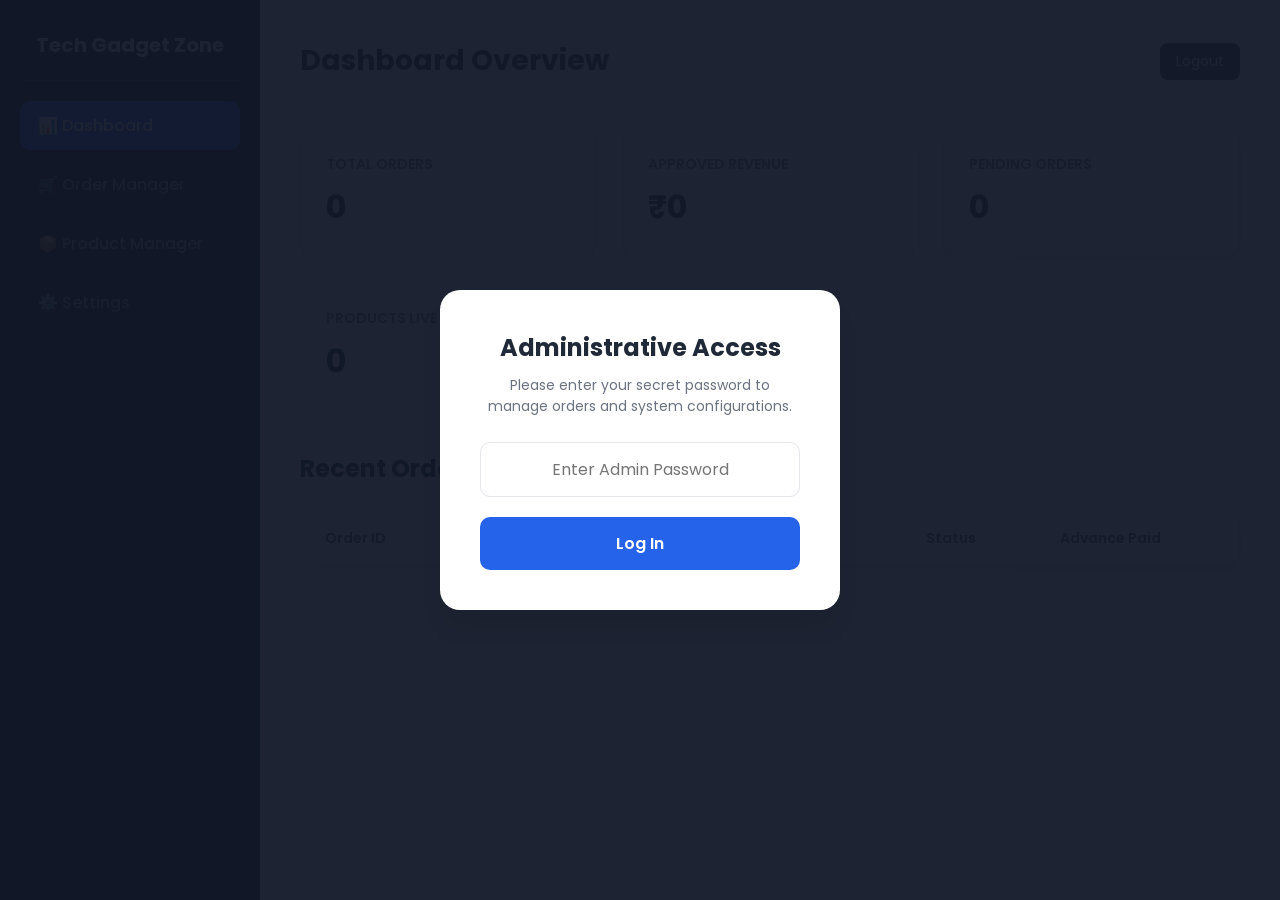
<file: .github/index.html>
<!DOCTYPE html>
<html lang="en">
<head>
    <meta charset="UTF-8">
    <meta name="viewport" content="width=device-width, initial-scale=1.0">
    <title>Admin Dashboard | Tech Gadget Zone India</title>
    <link href="https://fonts.googleapis.com/css2?family=Poppins:wght@300;400;500;600;700;800&display=swap" rel="stylesheet">
    <style>
        :root {
            --primary-color: #2563eb;
            --secondary-color: #1d4ed8;
            --success-color: #16a34a;
            --warning-color: #eab308;
            --danger-color: #dc2626;
            --dark-color: #1f2937;
            --light-color: #f3f4f6;
            --border-color: #e5e7eb;
        }

        * {
            margin: 0;
            padding: 0;
            box-sizing: border-box;
            font-family: 'Poppins', sans-serif;
        }

        body {
            background-color: #f9fafb;
            color: var(--dark-color);
            display: flex;
            min-height: 100vh;
        }

        /* Login Screen */
        #loginOverlay {
            position: fixed;
            top: 0;
            left: 0;
            width: 100%;
            height: 100%;
            background: rgba(17, 24, 39, 0.95);
            display: flex;
            align-items: center;
            justify-content: center;
            z-index: 10000;
            transition: opacity 0.3s ease;
        }

        .login-box {
            background: #fff;
            padding: 40px;
            border-radius: 20px;
            box-shadow: 0 20px 25px -5px rgba(0, 0, 0, 0.1);
            width: 100%;
            max-width: 400px;
            text-align: center;
        }

        .login-box h2 {
            margin-bottom: 10px;
            font-size: 24px;
            color: var(--dark-color);
        }

        .login-box p {
            color: #6b7280;
            font-size: 14px;
            margin-bottom: 25px;
        }

        .login-box input {
            width: 100%;
            padding: 14px;
            border: 1px solid var(--border-color);
            border-radius: 10px;
            margin-bottom: 20px;
            font-size: 16px;
            text-align: center;
            outline: none;
        }

        .login-box input:focus {
            border-color: var(--primary-color);
        }

        .login-box button {
            width: 100%;
            padding: 14px;
            background: var(--primary-color);
            color: white;
            border: none;
            border-radius: 10px;
            font-size: 16px;
            font-weight: 600;
            cursor: pointer;
            transition: 0.2s;
        }

        .login-box button:hover {
            background: var(--secondary-color);
        }

        .login-error {
            color: var(--danger-color);
            font-size: 14px;
            margin-top: 10px;
            display: none;
        }

        /* Sidebar Navigation */
        .sidebar {
            width: 260px;
            background: #111827;
            color: white;
            padding: 30px 20px;
            display: flex;
            flex-direction: column;
            gap: 20px;
            flex-shrink: 0;
        }

        .sidebar-brand {
            font-size: 20px;
            font-weight: 700;
            text-align: center;
            padding-bottom: 20px;
            border-bottom: 1px solid #374151;
            color: #f3f4f6;
        }

        .sidebar-menu {
            list-style: none;
            display: flex;
            flex-direction: column;
            gap: 10px;
        }

        .sidebar-item {
            padding: 12px 18px;
            border-radius: 10px;
            cursor: pointer;
            font-weight: 500;
            transition: all 0.2s ease;
            color: #9ca3af;
            display: flex;
            align-items: center;
            gap: 12px;
        }

        .sidebar-item:hover, .sidebar-item.active {
            background: var(--primary-color);
            color: white;
        }

        /* Main Content Panel */
        .main-panel {
            flex-grow: 1;
            padding: 40px;
            overflow-y: auto;
            max-height: 100vh;
        }

        .panel-header {
            display: flex;
            justify-content: space-between;
            align-items: center;
            margin-bottom: 30px;
            border-bottom: 1px solid var(--border-color);
            padding-bottom: 15px;
        }

        .panel-header h1 {
            font-size: 28px;
            font-weight: 700;
        }

        .logout-btn {
            padding: 8px 16px;
            background: #374151;
            color: white;
            border: none;
            border-radius: 8px;
            cursor: pointer;
            font-size: 14px;
        }

        .logout-btn:hover {
            background: var(--danger-color);
        }

        /* Dynamic Panel Tabs */
        .tab-content {
            display: none;
        }

        .tab-content.active {
            display: block;
        }

        /* Dashboard Overview Grid */
        .stats-grid {
            display: grid;
            grid-template-columns: repeat(auto-fit, minmax(220px, 1fr));
            gap: 25px;
            margin-bottom: 40px;
        }

        .stat-card {
            background: white;
            padding: 25px;
            border-radius: 16px;
            box-shadow: 0 4px 6px -1px rgba(0, 0, 0, 0.05);
            border: 1px solid var(--border-color);
        }

        .stat-title {
            font-size: 14px;
            color: #6b7280;
            margin-bottom: 8px;
            text-transform: uppercase;
            font-weight: 600;
        }

        .stat-value {
            font-size: 32px;
            font-weight: 700;
            color: var(--dark-color);
        }

        /* Tables style */
        .table-container {
            background: white;
            border-radius: 16px;
            box-shadow: 0 4px 6px -1px rgba(0, 0, 0, 0.05);
            border: 1px solid var(--border-color);
            overflow-x: auto;
            margin-bottom: 30px;
        }

        table {
            width: 100%;
            border-collapse: collapse;
            text-align: left;
        }

        th {
            background-color: #f9fafb;
            padding: 16px 24px;
            font-weight: 600;
            font-size: 14px;
            color: #4b5563;
            border-bottom: 1px solid var(--border-color);
        }

        td {
            padding: 16px 24px;
            border-bottom: 1px solid var(--border-color);
            font-size: 14px;
            vertical-align: middle;
        }

        tr:last-child td {
            border-bottom: none;
        }

        /* Status Badges */
        .badge {
            padding: 4px 10px;
            border-radius: 20px;
            font-size: 12px;
            font-weight: 600;
            display: inline-block;
        }

        .badge-pending { background: #fef9c3; color: #854d0e; }
        .badge-approved { background: #dcfce7; color: #166534; }
        .badge-shipped { background: #dbeafe; color: #1e40af; }
        .badge-cancelled { background: #fee2e2; color: #991b1b; }

        /* Form styling */
        .form-grid {
            display: grid;
            grid-template-columns: repeat(auto-fit, minmax(280px, 1fr));
            gap: 25px;
            margin-bottom: 30px;
        }

        .form-group {
            display: flex;
            flex-direction: column;
            gap: 8px;
        }

        .form-group label {
            font-size: 14px;
            font-weight: 600;
            color: #4b5563;
        }

        .form-group input, .form-group select, .form-group textarea {
            padding: 12px;
            border: 1px solid var(--border-color);
            border-radius: 10px;
            font-size: 14px;
            outline: none;
            background: white;
        }

        .form-group input:focus, .form-group select:focus, .form-group textarea:focus {
            border-color: var(--primary-color);
        }

        .btn-action {
            padding: 12px 24px;
            background: var(--primary-color);
            color: white;
            border: none;
            border-radius: 10px;
            font-weight: 600;
            cursor: pointer;
            transition: 0.2s;
        }

        .btn-action:hover {
            background: var(--secondary-color);
        }

        .btn-delete {
            background: var(--danger-color);
        }

        .btn-delete:hover {
            background: #b91c1c;
        }

        .btn-small {
            padding: 6px 12px;
            font-size: 12px;
            border-radius: 6px;
            border: none;
            color: white;
            cursor: pointer;
            font-weight: 500;
            margin-right: 5px;
        }

        /* Order Address Block */
        .address-box {
            max-width: 250px;
            white-space: normal;
            word-break: break-all;
            font-size: 13px;
            color: #4b5563;
        }

        @media (max-width: 768px) {
            body {
                flex-direction: column;
            }
            .sidebar {
                width: 100%;
                padding: 15px;
            }
            .main-panel {
                padding: 20px;
            }
        }
    </style>
</head>
<body>

    <!-- Simple Login Protection Layer -->
    <div id="loginOverlay">
        <div class="login-box">
            <h2>Administrative Access</h2>
            <p>Please enter your secret password to manage orders and system configurations.</p>
            <input type="password" id="adminPass" placeholder="Enter Admin Password" value="">
            <button onclick="attemptLogin()">Log In</button>
            <div id="loginError" class="login-error">Invalid password. Please try again.</div>
        </div>
    </div>

    <!-- Sidebar Menu Navigation -->
    <aside class="sidebar">
        <div class="sidebar-brand">Tech Gadget Zone</div>
        <ul class="sidebar-menu">
            <li class="sidebar-item active" onclick="switchTab('dashboard', this)">📊 Dashboard</li>
            <li class="sidebar-item" onclick="switchTab('orders', this)">🛒 Order Manager</li>
            <li class="sidebar-item" onclick="switchTab('products', this)">📦 Product Manager</li>
            <li class="sidebar-item" onclick="switchTab('settings', this)">⚙️ Settings</li>
        </ul>
    </aside>

    <!-- Main Board -->
    <main class="main-panel">
        <header class="panel-header">
            <h1 id="panelTitle">Dashboard Overview</h1>
            <button class="logout-btn" onclick="logoutAdmin()">Logout</button>
        </header>

        <!-- TAB: DASHBOARD -->
        <section id="dashboardTab" class="tab-content active">
            <div class="stats-grid">
                <div class="stat-card">
                    <div class="stat-title">Total Orders</div>
                    <div id="statTotalOrders" class="stat-value">0</div>
                </div>
                <div class="stat-card">
                    <div class="stat-title">Approved Revenue</div>
                    <div id="statRevenue" class="stat-value">₹0</div>
                </div>
                <div class="stat-card">
                    <div class="stat-title">Pending Orders</div>
                    <div id="statPendingOrders" class="stat-value">0</div>
                </div>
                <div class="stat-card">
                    <div class="stat-title">Products Live</div>
                    <div id="statTotalProducts" class="stat-value">0</div>
                </div>
            </div>

            <h2>Recent Order Feed</h2>
            <br>
            <div class="table-container">
                <table>
                    <thead>
                        <tr>
                            <th>Order ID</th>
                            <th>Customer Name</th>
                            <th>Product Details</th>
                            <th>Status</th>
                            <th>Advance Paid</th>
                        </tr>
                    </thead>
                    <tbody id="recentOrdersTableBody">
                        <!-- Populated dynamically via JS -->
                    </tbody>
                </table>
            </div>
        </section>

        <!-- TAB: ORDER MANAGER -->
        <section id="ordersTab" class="tab-content">
            <div class="table-container">
                <table>
                    <thead>
                        <tr>
                            <th>Order ID</th>
                            <th>Date / Time</th>
                            <th>Customer / Contact</th>
                            <th>Complete Address</th>
                            <th>Product &amp; Qty</th>
                            <th>Status Action</th>
                            <th>Actions</th>
                        </tr>
                    </thead>
                    <tbody id="allOrdersTableBody">
                        <!-- Dynamic list of orders -->
                    </tbody>
                </table>
            </div>
        </section>

        <!-- TAB: PRODUCT MANAGER -->
        <section id="productsTab" class="tab-content">
            <h2>Add / Modify Dynamic Products</h2>
            <br>
            <form id="productForm" onsubmit="saveProduct(event)" class="form-grid" style="background: white; padding: 25px; border-radius:16px; border: 1px solid var(--border-color);">
                <input type="hidden" id="editProductIndex" value="">
                <div class="form-group">
                    <label>Product Name</label>
                    <input type="text" id="prodName" required placeholder="e.g., iPhone 17 Pro Max">
                </div>
                <div class="form-group">
                    <label>Discount Badge Text</label>
                    <input type="text" id="prodBadge" placeholder="e.g., 65% OFF">
                </div>
                <div class="form-group">
                    <label>Actual Store Price (₹)</label>
                    <input type="number" id="prodNewPrice" required placeholder="e.g., 27965">
                </div>
                <div class="form-group">
                    <label>Market Retail Price (MRP) (₹)</label>
                    <input type="number" id="prodOldPrice" required placeholder="e.g., 79900">
                </div>
                <div class="form-group">
                    <label>Image Resource Path</label>
                    <input type="text" id="prodImg" required placeholder="e.g., images/iphone-17.png">
                </div>
                <div class="form-group" style="justify-content: flex-end;">
                    <button type="submit" class="btn-action">Publish Product</button>
                </div>
            </form>

            <h2>Store Inventory</h2>
            <br>
            <div class="table-container">
                <table>
                    <thead>
                        <tr>
                            <th>Image</th>
                            <th>Product Title</th>
                            <th>Badge</th>
                            <th>Discounted Price</th>
                            <th>Original Price</th>
                            <th>Actions</th>
                        </tr>
                    </thead>
                    <tbody id="inventoryTableBody">
                        <!-- Managed products -->
                    </tbody>
                </table>
            </div>
        </section>

        <!-- TAB: SYSTEM SETTINGS -->
        <section id="settingsTab" class="tab-content">
            <form id="settingsForm" onsubmit="saveSettings(event)" class="form-grid" style="background: white; padding: 30px; border-radius:16px; border: 1px solid var(--border-color);">
                <div class="form-group">
                    <label>UPI Address (VPA)</label>
                    <input type="text" id="setUpiId" required placeholder="e.g., yourname@upi">
                </div>
                <div class="form-group">
                    <label>Payment Portal Merchant Name</label>
                    <input type="text" id="setMerchantName" required placeholder="e.g., Tech Gadget Zone India">
                </div>
                <div class="form-group">
                    <label>Advance Booking Amount (₹)</label>
                    <input type="number" id="setAdvanceAmt" required placeholder="e.g., 5000">
                </div>
                <div class="form-group">
                    <label>Support WhatsApp Contact Number (With country code, no +)</label>
                    <input type="text" id="setWaNumber" required placeholder="e.g., 16728972711">
                </div>
                <div class="form-group">
                    <label>Helpline Phone Line</label>
                    <input type="text" id="setCallNumber" required placeholder="e.g., +16728972711">
                </div>
                <div class="form-group">
                    <label>Dynamic Payment QR Code Image Link</label>
                    <input type="text" id="setQrImg" required placeholder="e.g., images/shop.jpg">
                </div>
                <div class="form-group" style="justify-content: flex-end; grid-column: 1 / -1;">
                    <button type="submit" class="btn-action">Save System Configuration</button>
                </div>
            </form>
        </section>
    </main>

    <script>
        // Default system state fallback
        const DEFAULT_SETTINGS = {
            upiId: "7866986738@axl",
            merchantName: "Tech Gadget Zone India",
            advanceAmt: 5000,
            waNumber: "16728972711",
            callNumber: "+16728972711",
            qrImg: "images/shop.jpg"
        };

        const DEFAULT_PRODUCTS = [
            { name: "iPhone 17", badge: "65% OFF", newPrice: 27965, oldPrice: 79900, img: "images/iphone-17.png" },
            { name: "Galaxy S26 Ultra", badge: "65% OFF", newPrice: 45500, oldPrice: 129999, img: "images/galaxy-s26-ultra.png" },
            { name: "OnePlus 15", badge: "65% OFF", newPrice: 28000, oldPrice: 79999, img: "images/oneplus-15.png" },
            { name: "Pixel 10 Pro XL", badge: "65% OFF", newPrice: 43750, oldPrice: 124999, img: "images/pixel-10-pro-xl.png" }
        ];

        // Authorization checks
        function attemptLogin() {
            const password = document.getElementById('adminPass').value;
            if (password === 'admin123') { // Hardcoded default passcode, you can change this
                sessionStorage.setItem('adminAuthorized', 'true');
                document.getElementById('loginOverlay').style.display = 'none';
                initDashboard();
            } else {
                document.getElementById('loginError').style.display = 'block';
            }
        }

        window.addEventListener('load', () => {
            if (sessionStorage.getItem('adminAuthorized') === 'true') {
                document.getElementById('loginOverlay').style.display = 'none';
                initDashboard();
            }
        });

        function logoutAdmin() {
            sessionStorage.removeItem('adminAuthorized');
            window.location.reload();
        }

        // Dashboard Tabs switching logic
        function switchTab(tabId, el) {
            document.querySelectorAll('.tab-content').forEach(tab => tab.classList.remove('active'));
            document.querySelectorAll('.sidebar-item').forEach(item => item.classList.remove('active'));
            
            document.getElementById(tabId + 'Tab').classList.add('active');
            el.classList.add('active');

            const tabTitles = {
                dashboard: "Dashboard Overview",
                orders: "Order & Verification Pipeline",
                products: "Product Catalog Management",
                settings: "Site Configuration"
            };
            document.getElementById('panelTitle').textContent = tabTitles[tabId];
            initDashboard();
        }

        // Initialize state arrays from localStorage
        function getOrders() {
            return JSON.parse(localStorage.getItem('tgzi_orders') || '[]');
        }

        function getProducts() {
            let prods = localStorage.getItem('tgzi_products');
            if(!prods) {
                localStorage.setItem('tgzi_products', JSON.stringify(DEFAULT_PRODUCTS));
                return DEFAULT_PRODUCTS;
            }
            return JSON.parse(prods);
        }

        function getSettings() {
            let settings = localStorage.getItem('tgzi_settings');
            if(!settings) {
                localStorage.setItem('tgzi_settings', JSON.stringify(DEFAULT_SETTINGS));
                return DEFAULT_SETTINGS;
            }
            return JSON.parse(settings);
        }

        // Refresh database views
        function initDashboard() {
            const orders = getOrders();
            const products = getProducts();
            const settings = getSettings();

            // Calculate metrics
            document.getElementById('statTotalOrders').textContent = orders.length;
            document.getElementById('statTotalProducts').textContent = products.length;

            const pending = orders.filter(o => o.status === 'Pending').length;
            document.getElementById('statPendingOrders').textContent = pending;

            const approvedRevenue = orders
                .filter(o => o.status === 'Approved' || o.status === 'Shipped')
                .reduce((acc, current) => acc + parseInt(current.advanceAmount || 0), 0);
            document.getElementById('statRevenue').textContent = '₹' + approvedRevenue.toLocaleString('en-IN');

            // Render Recent Orders on home Dashboard Tab
            const recentBody = document.getElementById('recentOrdersTableBody');
            recentBody.innerHTML = '';
            orders.slice(-5).reverse().forEach(o => {
                recentBody.innerHTML += `
                    <tr>
                        <td><strong>#${o.id}</strong></td>
                        <td>${o.fullName}</td>
                        <td>${o.productModel} (x${o.quantity})</td>
                        <td><span class="badge badge-${o.status.toLowerCase()}">${o.status}</span></td>
                        <td>₹${parseInt(o.advanceAmount).toLocaleString('en-IN')}</td>
                    </tr>
                `;
            });

            // Render Orders Tab Table
            const allOrdersBody = document.getElementById('allOrdersTableBody');
            allOrdersBody.innerHTML = '';
            orders.slice().reverse().forEach((o, index) => {
                const absoluteIndex = orders.length - 1 - index;
                allOrdersBody.innerHTML += `
                    <tr>
                        <td><strong>#${o.id}</strong></td>
                        <td><small>${o.timestamp || 'N/A'}</small></td>
                        <td>
                            <strong>${o.fullName}</strong><br>
                            <span style="font-size:12px; color:#4b5563;">📞 ${o.mobile}</span>
                        </td>
                        <td><div class="address-box">${o.address}</div></td>
                        <td>
                            <strong>${o.productModel}</strong><br>
                            Qty: ${o.quantity}
                        </td>
                        <td>
                            <select onchange="updateOrderStatus(${absoluteIndex}, this.value)" style="padding: 6px; border-radius:6px; border:1px solid var(--border-color); font-size:13px;">
                                <option value="Pending" ${o.status === 'Pending' ? 'selected' : ''}>Pending</option>
                                <option value="Approved" ${o.status === 'Approved' ? 'selected' : ''}>Approved</option>
                                <option value="Shipped" ${o.status === 'Shipped' ? 'selected' : ''}>Shipped</option>
                                <option value="Cancelled" ${o.status === 'Cancelled' ? 'selected' : ''}>Cancelled</option>
                            </select>
                        </td>
                        <td>
                            <button class="btn-small btn-delete" onclick="deleteOrder(${absoluteIndex})">Delete</button>
                        </td>
                    </tr>
                `;
            });

            // Render Inventory Tab
            const invBody = document.getElementById('inventoryTableBody');
            invBody.innerHTML = '';
            products.forEach((p, idx) => {
                invBody.innerHTML += `
                    <tr>
                        <td><img src="${p.img}" alt="" style="width: 40px; height: 40px; object-fit: contain; border-radius: 6px;"></td>
                        <td><strong>${p.name}</strong></td>
                        <td><span class="badge" style="background:#fee2e2; color:var(--danger-color);">${p.badge}</span></td>
                        <td>₹${parseInt(p.newPrice).toLocaleString('en-IN')}</td>
                        <td>₹${parseInt(p.oldPrice).toLocaleString('en-IN')}</td>
                        <td>
                            <button class="btn-small" style="background:#4b5563;" onclick="loadEditProduct(${idx})">Edit</button>
                            <button class="btn-small btn-delete" onclick="deleteProduct(${idx})">Delete</button>
                        </td>
                    </tr>
                `;
            });

            // Populate system configuration fields in tab
            document.getElementById('setUpiId').value = settings.upiId;
            document.getElementById('setMerchantName').value = settings.merchantName;
            document.getElementById('setAdvanceAmt').value = settings.advanceAmt;
            document.getElementById('setWaNumber').value = settings.waNumber;
            document.getElementById('setCallNumber').value = settings.callNumber;
            document.getElementById('setQrImg').value = settings.qrImg;
        }

        // Modify order workflows
        function updateOrderStatus(index, newStatus) {
            const orders = getOrders();
            orders[index].status = newStatus;
            localStorage.setItem('tgzi_orders', JSON.stringify(orders));
            initDashboard();
        }

        function deleteOrder(index) {
            if(confirm("Are you sure you want to completely remove this order record?")) {
                const orders = getOrders();
                orders.splice(index, 1);
                localStorage.setItem('tgzi_orders', JSON.stringify(orders));
                initDashboard();
            }
        }

        // Product addition & alterations
        function saveProduct(e) {
            e.preventDefault();
            const idx = document.getElementById('editProductIndex').value;
            const products = getProducts();

            const pData = {
                name: document.getElementById('prodName').value,
                badge: document.getElementById('prodBadge').value || "OFFER",
                newPrice: parseFloat(document.getElementById('prodNewPrice').value),
                oldPrice: parseFloat(document.getElementById('prodOldPrice').value),
                img: document.getElementById('prodImg').value
            };

            if(idx !== "") {
                // Edit mode
                products[idx] = pData;
            } else {
                // Create mode
                products.push(pData);
            }

            localStorage.setItem('tgzi_products', JSON.stringify(products));
            document.getElementById('productForm').reset();
            document.getElementById('editProductIndex').value = "";
            initDashboard();
        }

        function loadEditProduct(idx) {
            const products = getProducts();
            const p = products[idx];
            document.getElementById('editProductIndex').value = idx;
            document.getElementById('prodName').value = p.name;
            document.getElementById('prodBadge').value = p.badge;
            document.getElementById('prodNewPrice').value = p.newPrice;
            document.getElementById('prodOldPrice').value = p.oldPrice;
            document.getElementById('prodImg').value = p.img;
            
            // Focus form
            document.getElementById('prodName').focus();
        }

        function deleteProduct(idx) {
            if(confirm("Confirm removal of this item from inventory?")) {
                const products = getProducts();
                products.splice(idx, 1);
                localStorage.setItem('tgzi_products', JSON.stringify(products));
                initDashboard();
            }
        }

        // System setup settings update
        function saveSettings(e) {
            e.preventDefault();
            const sData = {
                upiId: document.getElementById('setUpiId').value,
                merchantName: document.getElementById('setMerchantName').value,
                advanceAmt: parseInt(document.getElementById('setAdvanceAmt').value),
                waNumber: document.getElementById('setWaNumber').value,
                callNumber: document.getElementById('setCallNumber').value,
                qrImg: document.getElementById('setQrImg').value
            };

            localStorage.setItem('tgzi_settings', JSON.stringify(sData));
            alert("System configuration successfully updated.");
            initDashboard();
        }
    </script>
</body>
</html>
</file>
